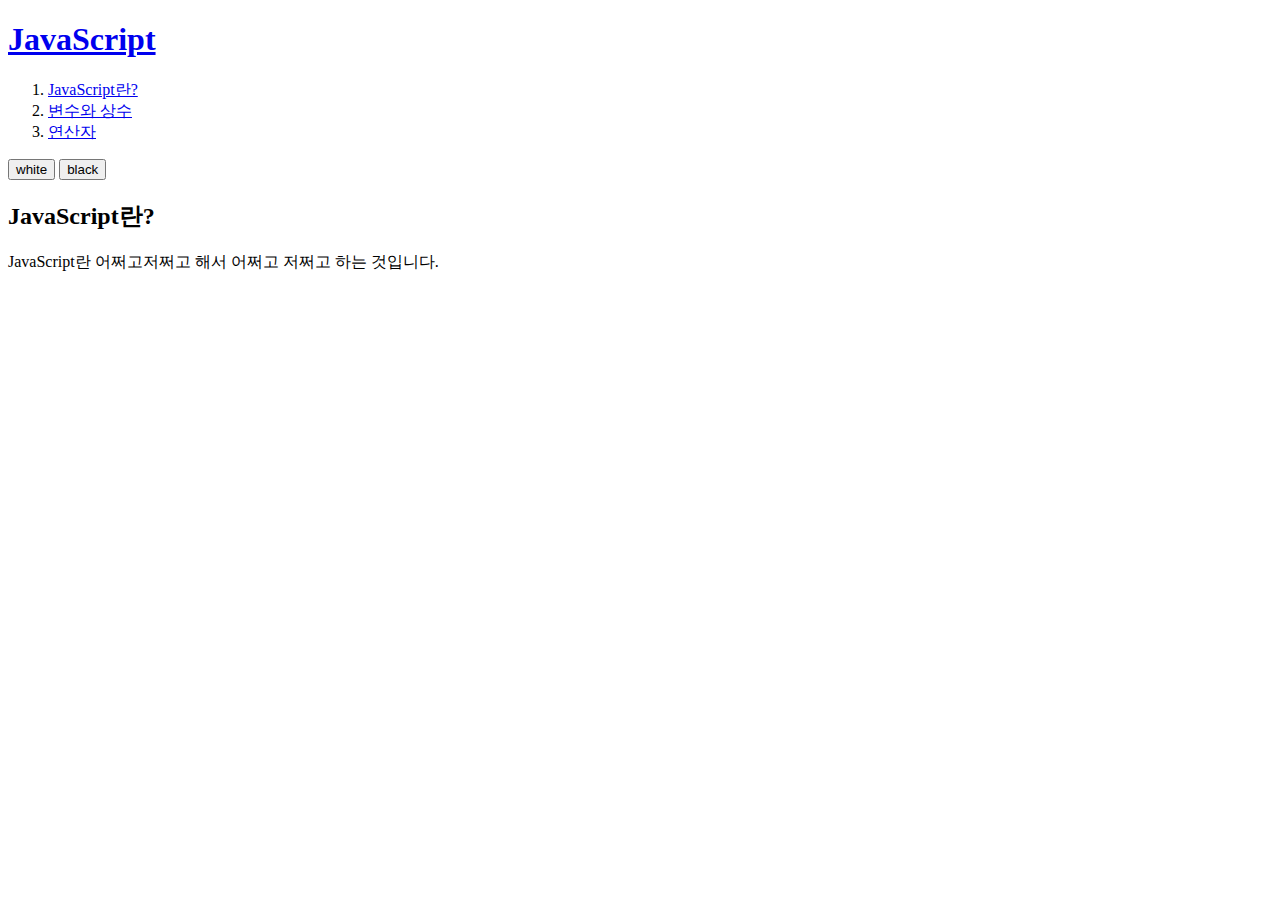
<file: coding-practice/myweb/page_java.html>
<!DOCTYPE html>
<html>
<head>
  <meta charset="utf-8">
  <link rel="stylesheet" type="text/css" href="https://localhost/myweb/style.css">
</head>
<body id='target'>
  <header>
    <h1><a href="https://localhost/myweb/index.html">JavaScript</a></h1>
  </header>
  <nav>
    <ol>
      <li><a href="https://localhost/myweb/page_java.html">JavaScript란?</a></li>
      <li><a href="https://localhost/myweb/page_vc.html">변수와 상수</a></li>
      <li><a href="https://localhost/myweb/page_op.html">연산자</a></li>
    </ol>
  </nav>
  <div id="control">
    <input type="button" value="white" onclick="document.getElementById('target').className='white'"/>
    <input type="button" value="black" onclick="document.getElementById('target').className='black'"/>
  </div>
  <article>
    <h2>JavaScript란?</h2>
    JavaScript란 어쩌고저쩌고 해서 어쩌고 저쩌고 하는 것입니다.
  </article>
</body>
</html>
</file>
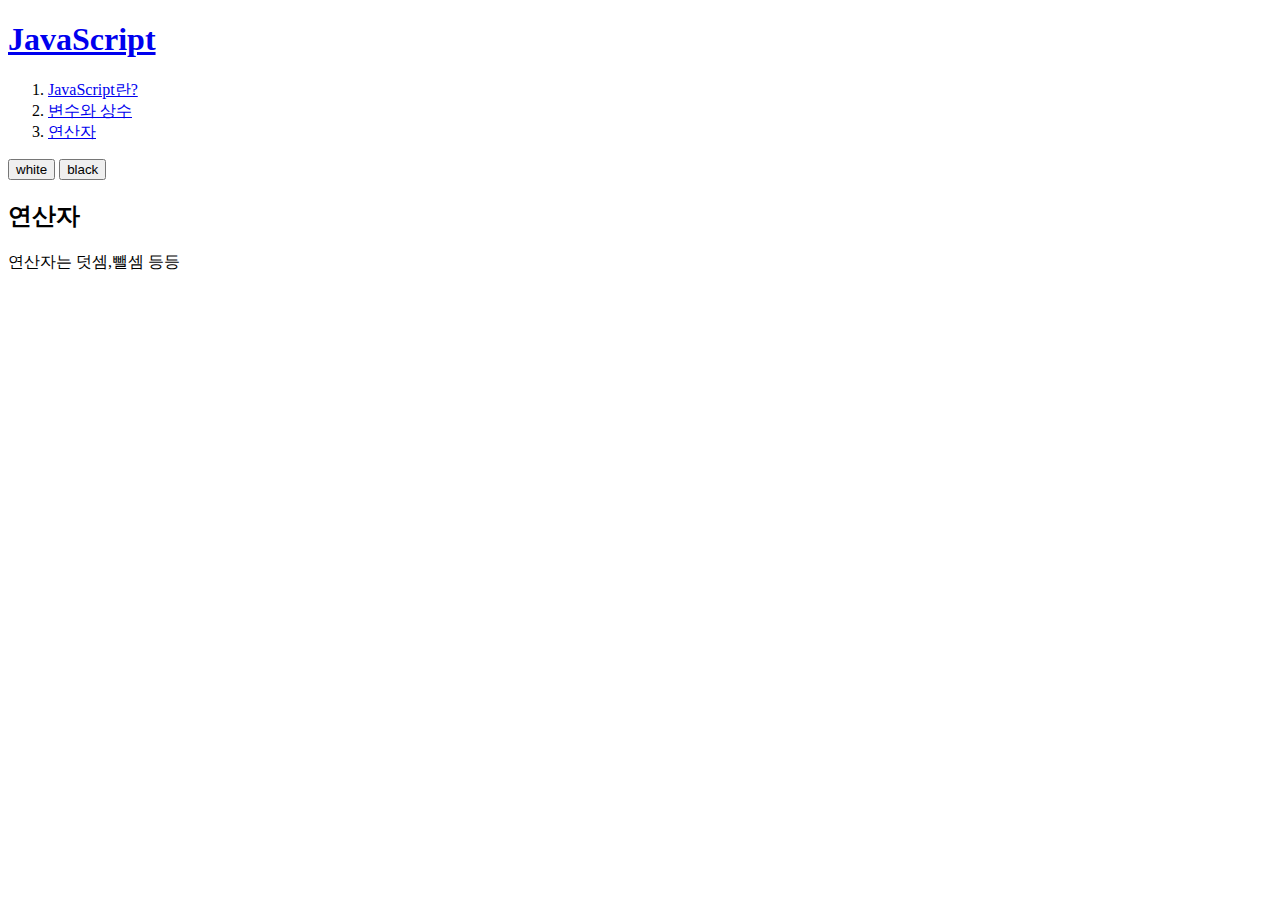
<file: coding-practice/myweb/page_op.html>
<!DOCTYPE html>
<html>
<head>
  <meta charset="utf-8">
  <link rel="stylesheet" type="text/css" href="https://localhost/myweb/style.css">
</head>
<body id="target">
  <header>
    <h1><a href="https://localhost/myweb/index.html">JavaScript</a></h1>
  </header>
  <nav>
    <ol>
      <li><a href="https://localhost/myweb/page_java.html">JavaScript란?</a></li>
      <li><a href="https://localhost/myweb/page_vc.html">변수와 상수</a></li>
      <li><a href="https://localhost/myweb/page_op.html">연산자</a></li>
    </ol>
  </nav>
  <div id="control">
    <input type="button" value="white" onclick="document.getElementById('target').className='white'"/>
    <input type="button" value="black" onclick="document.getElementById('target').className='black'"/>
  </div>
  <article>
    <h2>연산자</h2>
    연산자는 덧셈,뺄셈 등등
  </article>
</body>
</html>
</file>
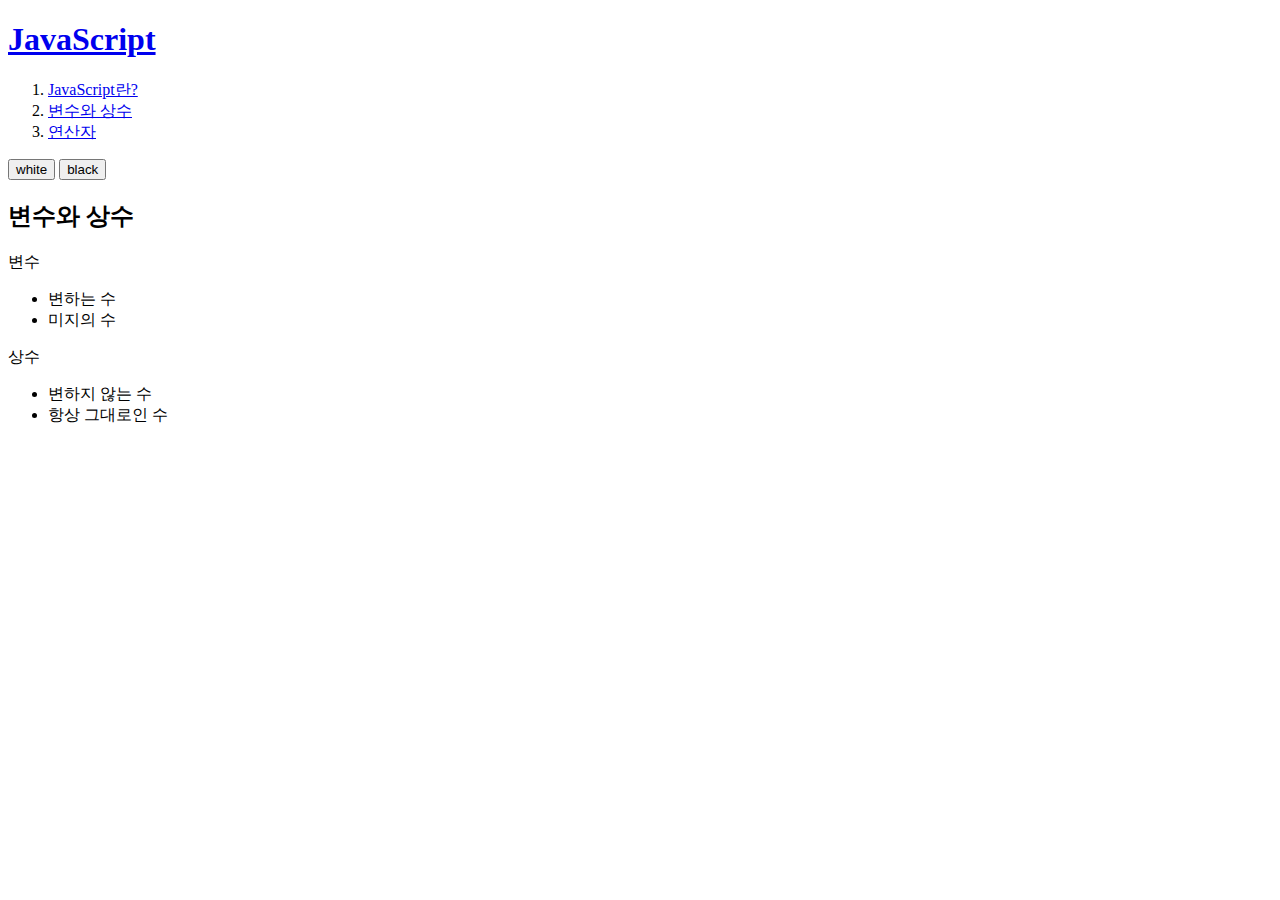
<file: coding-practice/myweb/page_vc.html>
<!DOCTYPE html>
<html>
<head>
  <meta charset="utf-8">
  <link rel="stylesheet" type="text/css" href="https://localhost/myweb/style.css">
</head>
<body id="target">
  <header>
    <h1><a href="https://localhost/myweb/index.html">JavaScript</a></h1>
  </header>
  <nav>
    <ol>
      <li><a href="https://localhost/myweb/page_java.html">JavaScript란?</a></li>
      <li><a href="https://localhost/myweb/page_vc.html">변수와 상수</a></li>
      <li><a href="https://localhost/myweb/page_op.html">연산자</a></li>
    </ol>
  </nav>
  <div id="control">
    <input type="button" value="white" onclick="document.getElementById('target').className='white'"/>
    <input type="button" value="black" onclick="document.getElementById('target').className='black'"/>
  </div>
  <article>
    <h2>변수와 상수</h2>
    변수
    <ul>
      <li>변하는 수</li>
      <li>미지의 수</li>
    </ul>
    상수
    <ul>
      <li>변하지 않는 수</li>
      <li>항상 그대로인 수</li>
    </ul>
  </article>
</body>
</html>
</file>
